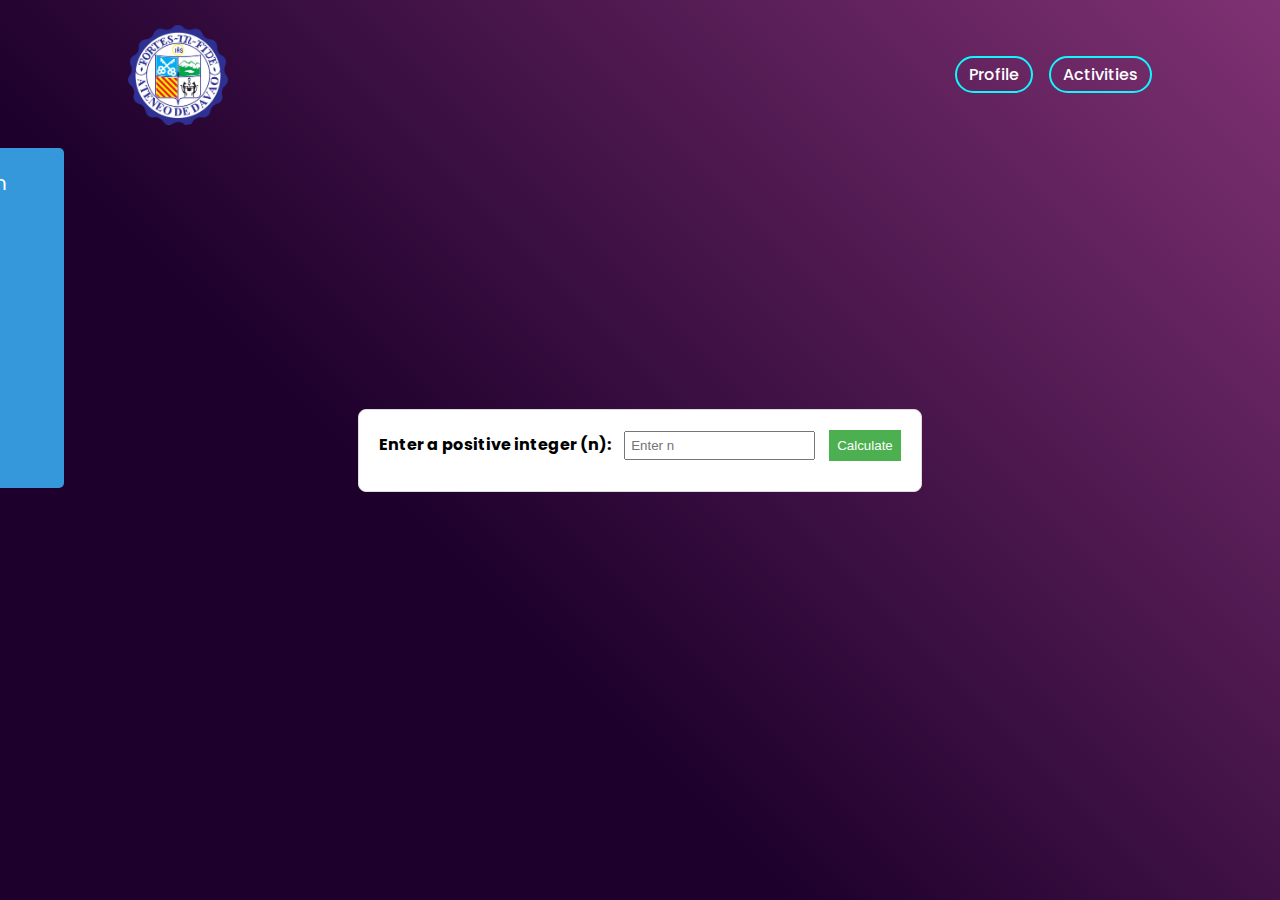
<file: sweb/integervalue.html>
<!DOCTYPE html>
<html lang="en">
<head>
  <meta charset="UTF-8">
  <meta name="viewport" content="width=device-width, initial-scale=1.0">
  <title>Loop Operations</title>
  <link rel="stylesheet" href="/swebcss/navforjs.css">
  <link rel="stylesheet" href="/swebcss/sidenav.css">
  <link rel="stylesheet" href="/swebcss/integervalue.css">
</head>
<body>
  <header id="header">
    <a href="/index.html" class="logo"><img src="/addulogo.png"></a>
    <ul class="navlist">
        <li><a href="/profile.html">Profile</a></li>
        <li><a href="/activities.html">Activities</a></li>
    </ul>
  </header>

  <div id="mySidenav" class="sidenav">
    <a href="/sweb/sabadocelsius.html" id="sabadocelsius">Simple Computations in Javascript</a>
    <a href="/sweb/tax.html" id="tax">Income Tax Calculator Program</a>
    <a href="/sweb/integervalue.html" id="integervalue">Nth Factorial, Sum and Average</a>
    <a href="/sweb/simplepayroll.html" id="payroll">Simple Payroll</a>
  </div>

  <div id="container">
    <label for="numberInput">Enter a positive integer (n): </label>
    <input type="number" id="numberInput" placeholder="Enter n">
    <button onclick="calculateResults()">Calculate</button>
    <div id="output"></div>
  </div>

  <script>
    function calculateResults() {
      const n = parseInt(document.getElementById('numberInput').value);
      const outputElement = document.getElementById('output');

      if (isNaN(n) || n < 1) {
        outputElement.textContent = 'Please enter a valid positive integer.';
        return;
      }

      // Calculate nth factorial using a While Loop
      let factorial = 1;
      let i = 1;
      while (i <= n) {
        factorial *= i;
        i++;
      }

      // Calculate the sum of the first n numbers using a Do While Loop
      let sum = 0;
      let j = 1;
      do {
        sum += j;
        j++;
      } while (j <= n);

      // Calculate the average of the first n numbers using a For Loop
      let total = 0;
      for (let k = 1; k <= n; k++) {
        total += k;
      }
      const average = total / n;

      // Display the results
      outputElement.innerHTML = `
        <p>Factorial of ${n}: ${factorial}</p>
        <p>Sum of the first ${n} numbers: ${sum}</p>
        <p>Average of the first ${n} numbers: ${average.toFixed(2)}</p>
      `;
    }
  </script>
  
</body>
</html>
</file>
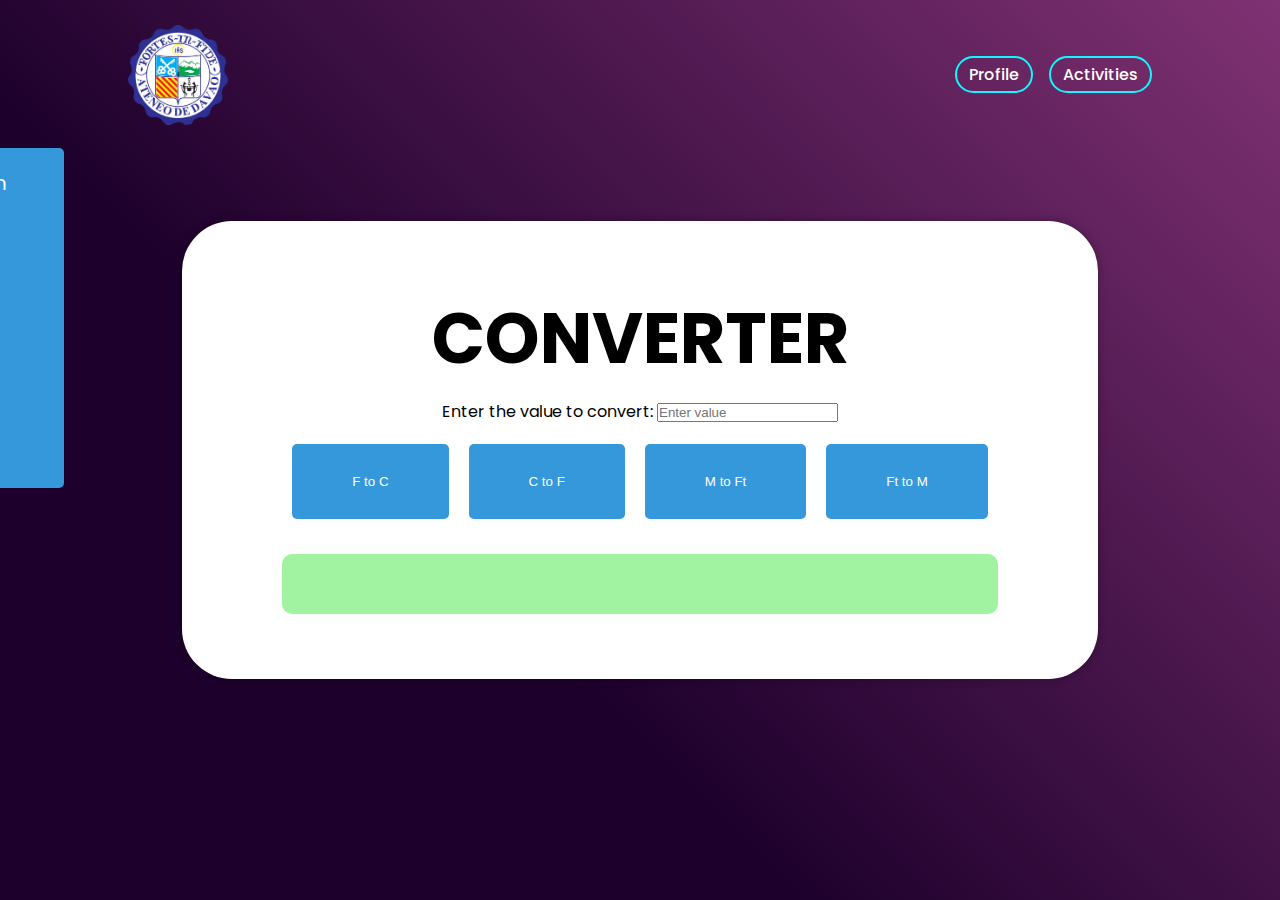
<file: sweb/sabadocelsius.html>
<!DOCTYPE html>
<html lang="en">
    <head>
        <meta charset="UTF-8">
        <meta name="viewport" content="width=device-width, initial-scale=1.0">
        <title>Unit Converter</title>
        <link rel="stylesheet" href="/swebcss/navforjs.css">
        <link rel="stylesheet" href="/swebcss/sidenav.css">
        <link rel="stylesheet" href="/swebcss/sabadocelsius.css">
    </head>
<body>
    <header id="header">
        <a href="/index.html" class="logo"><img src="/addulogo.png"></a>
        <ul class="navlist">
            <li><a href="/profile.html">Profile</a></li>
            <li><a href="/activities.html">Activities</a></li>
        </ul>
    </header>

    <div id="mySidenav" class="sidenav">
        <a href="/sweb/sabadocelsius.html" id="sabadocelsius">Simple Computations in Javascript</a>
        <a href="/sweb/tax.html" id="tax">Income Tax Calculator Program</a>
        <a href="/sweb/integervalue.html" id="integervalue">Nth Factorial, Sum and Average</a>
        <a href="/sweb/simplepayroll.html" id="payroll">Simple Payroll</a>
    </div>

    <div id="converter-container">
        <h1>Converter</h1>
        <div id="input-value">
            <label for="value">Enter the value to convert:</label>
            <input type="text" id="value" placeholder="Enter value" />
        </div>

        <div id="tabs">
            <button class="tab" onclick="selectTab(1)">F to C</button>
            <button class="tab" onclick="selectTab(2)">C to F</button>
            <button class="tab" onclick="selectTab(3)">M to Ft</button>
            <button class="tab" onclick="selectTab(4)">Ft to M</button>
        </div>

        <div id="result-container"></div>
    </div>

    <script>
        function selectTab(option) {
            // Implement the logic to handle the selected tab
            console.log("Selected option: " + option);
            // Call the conversion function based on the selected option
            convertUnits(option);
        }

        function convertUnits(option) {
            // Get the input value
            const inputValue = document.getElementById("value").value;
            if (inputValue === "" || isNaN(inputValue)) {
                alert("Invalid input. Please enter a valid number.");
                return;
            }

            // Perform the conversion based on the selected option
            let resultMessage = "";
            switch (option) {
                case 1:
                    resultMessage = convertFahrenheitToCelsius(inputValue);
                    break;
                case 2:
                    resultMessage = convertCelsiusToFahrenheit(inputValue);
                    break;
                case 3:
                    resultMessage = convertMetersToFeet(inputValue);
                    break;
                case 4:
                    resultMessage = convertFeetToMeters(inputValue);
                    break;
                default:
                    resultMessage = "Invalid option. Please select a valid conversion option.";
            }

            // Display the result in the result container
            displayResult(resultMessage);
        }

        function convertFahrenheitToCelsius(fahrenheit) {
            const celsius = (fahrenheit - 32) * (5 / 9);
            return `${fahrenheit} Fahrenheit is equal to ${celsius.toFixed(2)} Celsius.`;
        }

        function convertCelsiusToFahrenheit(celsius) {
            const fahrenheit = (celsius * 9 / 5) + 32;
            return `${celsius} Celsius is equal to ${fahrenheit.toFixed(2)} Fahrenheit.`;
        }

        function convertMetersToFeet(meters) {
            const feet = meters * 3.28084;
            return `${meters} Meters is equal to ${feet.toFixed(2)} Feet.`;
        }

        function convertFeetToMeters(feet) {
            const meters = feet / 3.28084;
            return `${feet} Feet is equal to ${meters.toFixed(2)} Meters.`;
        }

        function displayResult(message) {
            // Update the result container with the new result
            const resultContainer = document.getElementById("result-container");
            resultContainer.innerHTML = message;
        }
    </script>
</body>
</html>
</file>
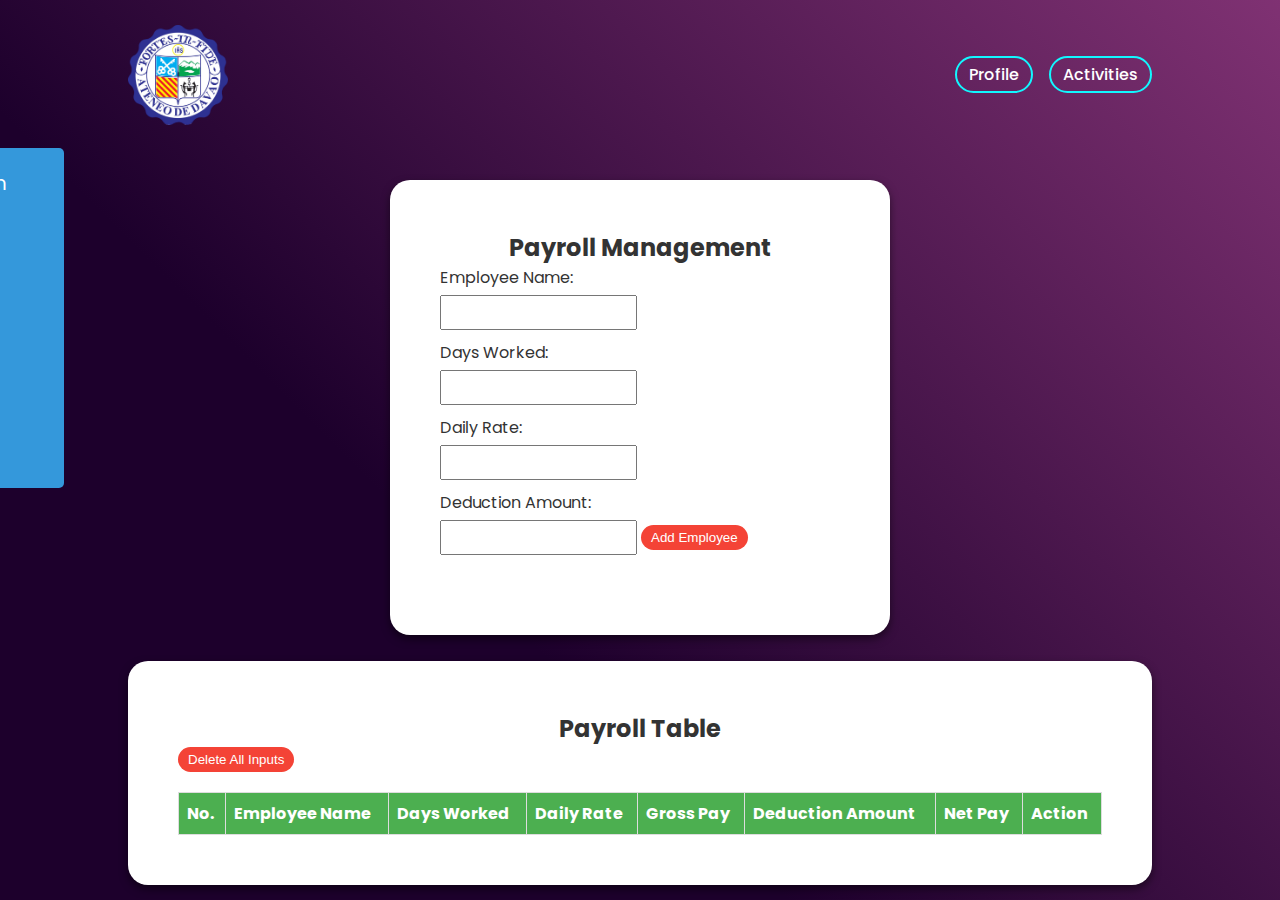
<file: sweb/simplepayroll.html>
<!DOCTYPE html>
<html lang="en">
<head>
    <meta charset="UTF-8">
    <meta name="viewport" content="width=device-width, initial-scale=1.0">
    <title>Payroll Management</title>
    <link rel="stylesheet" href="/swebcss/navforjs.css">
    <link rel="stylesheet" href="/swebcss/sidenav.css">
    <link rel="stylesheet" href="/swebcss/simplepayroll.css">
</head>
<body>
    <!-- Modal for deleting all inputs -->
    <div id="deleteAllModal" class="modal">
        <div class="modal-content">
            <span class="close" onclick="closeModal()">&times;</span>
            <p>Are you sure you want to delete all inputs?</p>
            <button onclick="deleteAllInputs()">Delete All</button>
        </div>
    </div>

    <header id="header">
        <a href="/index.html" class="logo"><img src="/addulogo.png"></a>
        <ul class="navlist">
            <li><a href="/profile.html">Profile</a></li>
            <li><a href="/activities.html">Activities</a></li>
        </ul>
    </header>
    
    <div id="mySidenav" class="sidenav">
        <a href="/sweb/sabadocelsius.html" id="sabadocelsius">Simple Computations in Javascript</a>
        <a href="/sweb/tax.html" id="tax">Income Tax Calculator Program</a>
        <a href="/sweb/integervalue.html" id="integervalue">Nth Factorial, Sum and Average</a>
        <a href="/sweb/simplepayroll.html" id="payroll">Simple Payroll</a>
    </div>
    
    <div class="container">
        <div class="con1">
            <div class="pform">
                <h2>Payroll Management</h2>
                <form id="payrollForm">
                    <label for="employeeName">Employee Name:</label>
                    <input type="text" id="employeeName" required>
                    
                    <label for="daysWorked">Days Worked:</label>
                    <input type="number" id="daysWorked" required>
                    
                    <label for="dailyRate">Daily Rate:</label>
                    <input type="number" id="dailyRate" required>
                    
                    <label for="deductionAmount">Deduction Amount:</label>
                    <input type="number" id="deductionAmount" required>
                    
                    <button type="button" onclick="addEmployee()">Add Employee</button>
                </form>
            </div>
        </div>
       
        <div class="con2">
            <h2>Payroll Table</h2>
            <button onclick="openModal()">Delete All Inputs</button>
            <table id="payrollTable">
                <thead>
                    <tr>
                        <th>No.</th>
                        <th>Employee Name</th>
                        <th>Days Worked</th>
                        <th>Daily Rate</th>
                        <th>Gross Pay</th>
                        <th>Deduction Amount</th>
                        <th>Net Pay</th>
                        <th>Action</th>
                    </tr>
                </thead>
                <tbody id="payrollBody">
                    <!-- Payroll entries will be displayed here -->
                </tbody>
            </table>
        </div>
    </div>
   
   
    <script>
        let payrollList = [];

        function addEmployee() {
            const employeeName = document.getElementById('employeeName').value;
            const daysWorked = parseFloat(document.getElementById('daysWorked').value);
            const dailyRate = parseFloat(document.getElementById('dailyRate').value);
            const deductionAmount = parseFloat(document.getElementById('deductionAmount').value);

            const grossPay = daysWorked * dailyRate;
            const netPay = grossPay - deductionAmount;

            const payrollEntry = {
                employeeName,
                daysWorked,
                dailyRate,
                grossPay,
                deductionAmount,
                netPay
            };

            payrollList.push(payrollEntry);
            updateTable();
        }

        function deleteEmployee(index) {
            payrollList.splice(index, 1);
            updateTable();
        }

        function updateTable() {
            const tableBody = document.getElementById('payrollBody');
            tableBody.innerHTML = '';

            payrollList.forEach((entry, index) => {
                const row = tableBody.insertRow();
                const cellNo = row.insertCell(0);
                const cellName = row.insertCell(1);
                const cellDaysWorked = row.insertCell(2);
                const cellDailyRate = row.insertCell(3);
                const cellGrossPay = row.insertCell(4);
                const cellDeductionAmount = row.insertCell(5);
                const cellNetPay = row.insertCell(6);
                const cellAction = row.insertCell(7);

                cellNo.textContent = index + 1;
                cellName.textContent = entry.employeeName;
                cellDaysWorked.textContent = entry.daysWorked;
                cellDailyRate.textContent = entry.dailyRate;
                cellGrossPay.textContent = entry.grossPay;
                cellDeductionAmount.textContent = entry.deductionAmount;
                cellNetPay.textContent = entry.netPay;

                const deleteButton = document.createElement('button');
                deleteButton.textContent = 'Delete';
                deleteButton.onclick = () => deleteEmployee(index);
                cellAction.appendChild(deleteButton);
            });
        }

        // Function to open the delete all inputs modal
        function openModal() {
            const modal = document.getElementById('deleteAllModal');
            modal.style.display = 'block';
        }

        // Function to close the delete all inputs modal
        function closeModal() {
            const modal = document.getElementById('deleteAllModal');
            modal.style.display = 'none';
        }

        // Function to delete all inputs
        function deleteAllInputs() {
            payrollList = []; // Clear the array
            updateTable(); // Update the table to reflect the changes
            closeModal(); // Close the modal after deletion
        }

    </script>

</body>
</html>
</file>
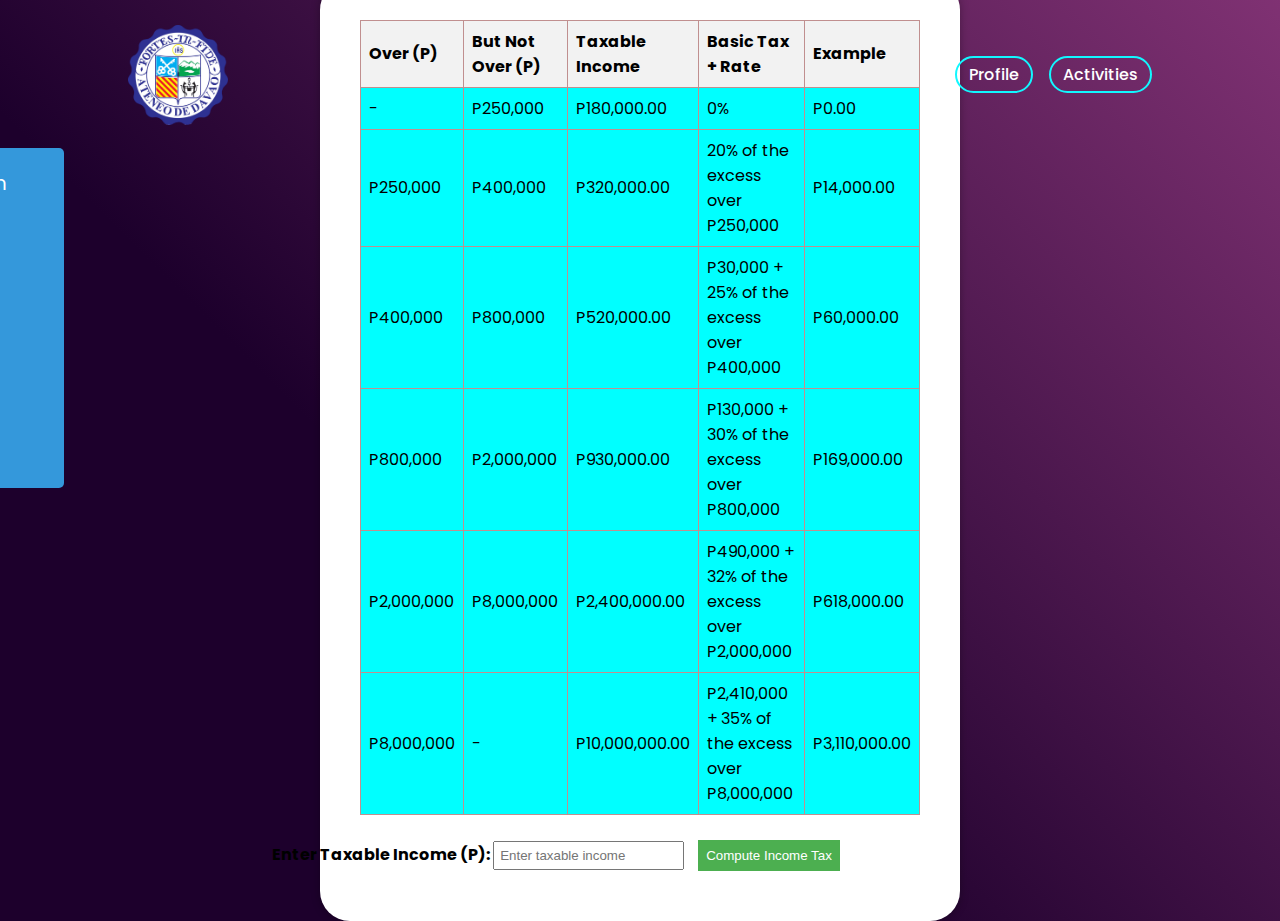
<file: sweb/tax.html>
<!DOCTYPE html>
<html lang="en">
<head>
  <meta charset="UTF-8">
  <meta name="viewport" content="width=device-width, initial-scale=1.0">
  <title>Income Tax Calculator</title>
  <link rel="stylesheet" href="/swebcss/navforjs.css">
  <link rel="stylesheet" href="/swebcss/sidenav.css">
  <link rel="stylesheet" href="/swebcss/tax.css">
</head>
<body>
  <header id="header">
    <a href="/index.html" class="logo"><img src="/addulogo.png"></a>
    <ul class="navlist">
        <li><a href="/profile.html">Profile</a></li>
        <li><a href="/activities.html">Activities</a></li>
    </ul>
  </header>

  <div id="mySidenav" class="sidenav">
    <a href="/sweb/sabadocelsius.html" id="sabadocelsius">Simple Computations in Javascript</a>
    <a href="/sweb/tax.html" id="tax">Income Tax Calculator Program</a>
    <a href="/sweb/integervalue.html" id="integervalue">Nth Factorial, Sum and Average</a>
    <a href="/sweb/simplepayroll.html" id="payroll">Simple Payroll</a>
  </div>

  <div class="container">
    <table border="1">
      <tr>
        <th>Over (P)</th>
        <th>But Not Over (P)</th>
        <th>Taxable Income</th>
        <th>Basic Tax + Rate</th>
        <th>Example</th>
      </tr>
      <tr>
        <td>-</td>
        <td>P250,000</td>
        <td>P180,000.00</td>
        <td>0%</td>
        <td>P0.00</td>
      </tr>
      <tr>
        <td>P250,000</td>
        <td>P400,000</td>
        <td>P320,000.00</td>
        <td>20% of the excess over P250,000</td>
        <td>P14,000.00</td>
      </tr>
      <tr>
        <td>P400,000</td>
        <td>P800,000</td>
        <td>P520,000.00</td>
        <td>P30,000 + 25% of the excess over P400,000</td>
        <td>P60,000.00</td>
      </tr>
      <tr>
        <td>P800,000</td>
        <td>P2,000,000</td>
        <td>P930,000.00</td>
        <td>P130,000 + 30% of the excess over P800,000</td>
        <td>P169,000.00</td>
      </tr>
      <tr>
        <td>P2,000,000</td>
        <td>P8,000,000</td>
        <td>P2,400,000.00</td>
        <td>P490,000 + 32% of the excess over P2,000,000</td>
        <td>P618,000.00</td>
      </tr>
      <tr>
        <td>P8,000,000</td>
        <td>-</td>
        <td>P10,000,000.00</td>
        <td>P2,410,000 + 35% of the excess over P8,000,000</td>
        <td>P3,110,000.00</td>
      </tr>
    </table>

    <br>

    <label for="incomeInput">Enter Taxable Income (P): </label>
    <input type="number" id="incomeInput" placeholder="Enter taxable income">
    <button onclick="calculateIncomeTax()">Compute Income Tax</button>

    <p id="result"></p>
  </div>
    

  <script>
    function calculateIncomeTax() {
      const incomeInput = document.getElementById('incomeInput').value;
      const resultElement = document.getElementById('result');

      if (incomeInput < 0) {
        resultElement.textContent = 'Invalid input. Please enter a positive value.';
        return;
      }

      // Perform the income tax calculation based on the provided table
      let incomeTax;

      if (incomeInput <= 250000) {
        incomeTax = 0;
      } else if (incomeInput <= 400000) {
        incomeTax = 180000 + 0.2 * (incomeInput - 250000);
      } else if (incomeInput <= 800000) {
        incomeTax = 320000 + 0.25 * (incomeInput - 400000);
      } else if (incomeInput <= 2000000) {
        incomeTax = 520000 + 0.3 * (incomeInput - 800000);
      } else if (incomeInput <= 8000000) {
        incomeTax = 930000 + 0.32 * (incomeInput - 2000000);
      } else {
        incomeTax = 2410000 + 0.35 * (incomeInput - 8000000);
      }

      resultElement.textContent = `Income Tax: P${formatNumber(incomeTax.toFixed(2))}`;
    }

    function formatNumber(number) {
      return number.toString().replace(/\B(?=(\d{3})+(?!\d))/g, ",");
    }
  </script>

</body>
</html>
</file>
<file: swebcss/navforjs.css>
@import url('https://fonts.googleapis.com/css2?family=Poppins:wght@100;200;300;400;500;600;700;800;900&display=swap');

*{
   margin: 0; 
   padding: 0;
   box-sizing: border-box;
   list-style: none;
   scroll-behavior: smooth;
}

::-webkit-scrollbar{
    height: .1rem;
    width: .5rem;
}

::-webkit-scrollbar-track{
    background-color: #67ccff;
}

::-webkit-scrollbar-thumb{
    background-color: #194eb9;
    border-radius: 5rem;
}

header{
    padding: 25px 10%;
    position: absolute;
    left: 0;
    top: 0;
    display: flex;
    justify-content: space-between;
    align-items: center;
    width: 100%;
    z-index: 1002;
    transition: top 1s;
}

.logo{
    font-size: 2rem;
    color: #12f7ff;
    text-decoration: none;
    font-weight: 600;
    transition: transform .3s;
}

.logo img{
    float: left;
    width: 100px;
    height: auto;
}

.logo:hover{
    -ms-transform: scale(1.2); /* IE 9 */
    -webkit-transform: scale(1.2); /* Safari 3-8 */
    transform: scale(1.2); 
}

ul.navlist{
    display: flex;
    align-items: center;
}

.navlist li{
    margin-left: 1rem;
}

.navlist li a{
    color: #fff;
    text-decoration: none;
    font-weight: 500;
    font-size: 1rem;
    padding: 5px 12px;
    border: 2px solid  #12f7ff;
    border-radius: 24px;
    transition: all .3 ease;
}

.navlist li a:hover, .navlist li a.active{
    box-shadow: 0 0 1rem #12f7ff;
    background: #12f7ff;
    color: #1d002c;
}
</file>
<file: swebcss/sidenav.css>
#mySidenav a {
  position: absolute;
  margin-top: 10%;
  left: -20vw;
  transition: 0.3s;
  padding: 20px;
  width: 25vw;
  text-decoration: none;
  font-size: 20px;
  color: white;
  border-radius: 0 5px 5px 0;
}

#mySidenav a:hover {
  left: 0;
}

#sabadocelsius{
  top: 20px;
  background-color: #3498db;
}

#sabadocelsius:hover{
    top: 20px;
    background-color: #e74c3c;
  }

#tax {
  top: 110px;
  background-color: #3498db;
}

#tax:hover {
    top: 110px;
    background-color: #27ae60; 
  }

#integervalue{
  top: 200px;
  background-color: #3498db;
}

#integervalue:hover{
  top: 200px;
  background-color: #f39c12;
}

#payroll {
  top: 290px;
  background-color: #3498db;
}

#payroll:hover {
  top: 290px;
  background-color: #8e44ad;
}
</file>
<file: swebcss/integervalue.css>
body {
  font-family: 'Poppins', sans-serif;
  background: linear-gradient(45deg, #1d002c 40%, #D65DB1 70%, #c788e7 80%);
  background-size: 400% 400% ;
  animation: animate-bg 15s infinite ease-in-out;
  overflow-x: hidden;
  margin: 0;
  padding: 0;
  display: flex;
  justify-content: center;
  align-items: center;
  height: 100vh;
}

@keyframes animate-bg{
  0%{
    background-position: 0 50%;
  }
  50%{
    background-position: 100% 50%;
  }
  100%{
    background-position: 0 50%;
  }
}

    #container {
      text-align: center;
      padding: 20px;
      border: 1px solid #ddd;
      border-radius: 8px;
      background-color: white;
    }

    label {
      font-weight: bold;
      margin-right: 10px;
    }

    input {
      padding: 5px;
      margin-right: 10px;
    }

    button {
      padding: 8px;
      background-color: #4caf50;
      color: white;
      border: none;
      cursor: pointer;
    }

    button:hover {
      background-color: #45a049;
    }

    #output {
      margin-top: 10px;
      font-weight: bold;
    }
</file>
<file: swebcss/sabadocelsius.css>
body {
    font-family: 'Poppins', sans-serif;
    background: linear-gradient(45deg, #1d002c 40%, #D65DB1 70%, #c788e7 80%);
    background-size: 400% 400% ;
    animation: animate-bg 15s infinite ease-in-out;
    overflow-x: hidden;
    margin: 0;
    padding: 0;
    display: flex;
    justify-content: center;
    align-items: center;
    height: 100vh;
}

@keyframes animate-bg{
    0%{
      background-position: 0 50%;
    }
    50%{
      background-position: 100% 50%;
    }
    100%{
      background-position: 0 50%;
    }
}

#converter-container h1{
    margin-top: -5%;
    margin-bottom: 1%;
    font-size: 70px;
    text-transform: uppercase;
}

#converter-container {
    background-color: #fff;
    padding: 100px;
    border-radius: 50px;
    box-shadow: 0 0 10px rgba(1, 0, 0, 0.3);
    text-align: center;
}

#input-value {
    margin-bottom: 20px;
}

#tabs {
    display: flex;
    justify-content: center;
    margin-bottom: 20px;
}

.tab {
    padding: 30px 60px;
    margin: 0 10px;
    cursor: pointer;
    background-color: #3498db;
    color: #fff;
    border: none;
    border-radius: 5px;
    transition: background-color 0.3s;
}

.tab:hover {
    background-color: #2980b9;
}

#result-container {
    margin-top: 5%;
    margin-bottom: -5%;
    padding: 30px;
    background-color: rgb(68, 231, 68,0.5);
    border: 3px solid green,0.5;
    border-radius: 10px;
}
</file>
<file: swebcss/simplepayroll.css>
body {
    font-family: 'Poppins', sans-serif;
    background: linear-gradient(45deg, #1d002c 40%, #D65DB1 70%, #c788e7 80%);
    background-size: 400% 400%;
    animation: animate-bg 15s infinite ease-in-out;
    overflow: scroll;
    margin: 0;
    padding: 0;
    height: 100vh;
}

@keyframes animate-bg {
    0% {
        background-position: 0 50%;
    }
    50% {
        background-position: 100% 50%;
    }
    100% {
        background-position: 0 50%;
    }
}

.container {
    display: flex;
    flex-direction: column;
    align-items: center;
    min-height: 100vh;
}

.con1 {
    margin-top: 20vh; /* You can adjust this margin as needed */
    /* Remove margin-left and margin-right */
}

.con2 {
    margin-top: 2%;
    background-color: rgb(255, 255, 255);
    box-shadow: 0 4px 8px rgba(0, 0, 0, 0.5);
    border-radius: 20px;
    width: 80%;
    max-width: 1350px;
    height: auto;
    max-height: 500px;
    overflow: hidden; /* Hide overflow from con2 */
    padding: 50px;
    overflow-y: auto; /* Enable vertical scrolling within the scrollable-content */
}

/* Add the following styles to center .con1 and .con2 horizontally */
.con1,
.con2 {
    margin-left: auto;
    margin-right: auto;
}


h2{
    color: #333;
    text-align: center;
}

form {
    margin-bottom: 20px;
}

label {
    display: block;
    margin-bottom: 5px;
    color: #333;
}

input {
    padding: 8px;
    margin-bottom: 10px;
}

button {
    padding: 10px;
    background-color: #4caf50;
    color: #fff;
    border: none;
    cursor: pointer;
}

.pform{
    background-color: rgb(255, 255, 255);
    box-shadow: 0 4px 8px rgba(0, 0, 0, 0.5);
    border-radius: 20px;
    width: 500px;
    height: auto;
    padding: 50px;
}

table {
    width: 100%;
    border-collapse: collapse;
    margin-top: 20px;
    background-color: #fff;
}

th, td {
    border: 1px solid #ddd;
    padding: 8px;
    text-align: left;
}

th {
    background-color: #4caf50;
    color: #fff;
}

td:last-child {
    text-align: center;
}

button {
    padding: 5px 10px;
    background-color: #f44336;
    color: #fff;
    border: none;
    cursor: pointer;
    border-radius: 2rem;
}

/* Style for the delete all inputs modal */
.modal {
    display: none;
    position: fixed;
    z-index: 1;
    left: 0;
    top: 0;
    width: 100%;
    height: 100%;
    overflow: auto;
    background-color: rgb(0, 0, 0);
    background-color: rgba(0, 0, 0, 0.8);
}

.modal-content {
    background-color: #fefefe;
    margin: 15% auto;
    padding: 20px;
    width: 70vw;
    border-radius: 2rem;
}

.close {
    color: #aaa;
    float: right;
    font-size: 28px;
    font-weight: bold;
    
}

.close:hover,
.close:focus {
    color: black;
    text-decoration: none;
    cursor: pointer;
}
</file>
<file: swebcss/tax.css>
body {
  font-family: 'Poppins', sans-serif;
  background: linear-gradient(45deg, #1d002c 40%, #D65DB1 70%, #c788e7 80%);
  background-size: 400% 400% ;
  animation: animate-bg 15s infinite ease-in-out;
  overflow-x: hidden;
  margin: 0;
  padding: 0;
  display: flex;
  justify-content: center;
  align-items: center;
  height: 100vh;
}

@keyframes animate-bg{
  0%{
    background-position: 0 50%;
  }
  50%{
    background-position: 100% 50%;
  }
  100%{
    background-position: 0 50%;
  }
}

table {
  border-collapse: collapse;
  width: auto;
  background-color: aqua;
}

th, td {
  border: 1px solid #c08f8f;
  text-align: left;
  padding: 8px;
}

th {
  background-color: #f2f2f2;
}

label {
  font-weight: bold;
  text-align: left;
  margin-left: -30%;
}

input {
  padding: 5px;
  margin-right: 10px;
}

button {
  padding: 8px;
  background-color: #4caf50;
  color: white;
  border: none;
  cursor: pointer;
}

button:hover {
  background-color: #45a049;
}

#result {
  margin-top: 10px;
  font-weight: bold;
}

.container{
  background-color: white;
  width: 50%;
  padding: 40px;
  border-radius: 30px;
  box-shadow: 0 0 10px rgba(1, 0, 0, 0.3);
  text-align: center;
}
</file>
